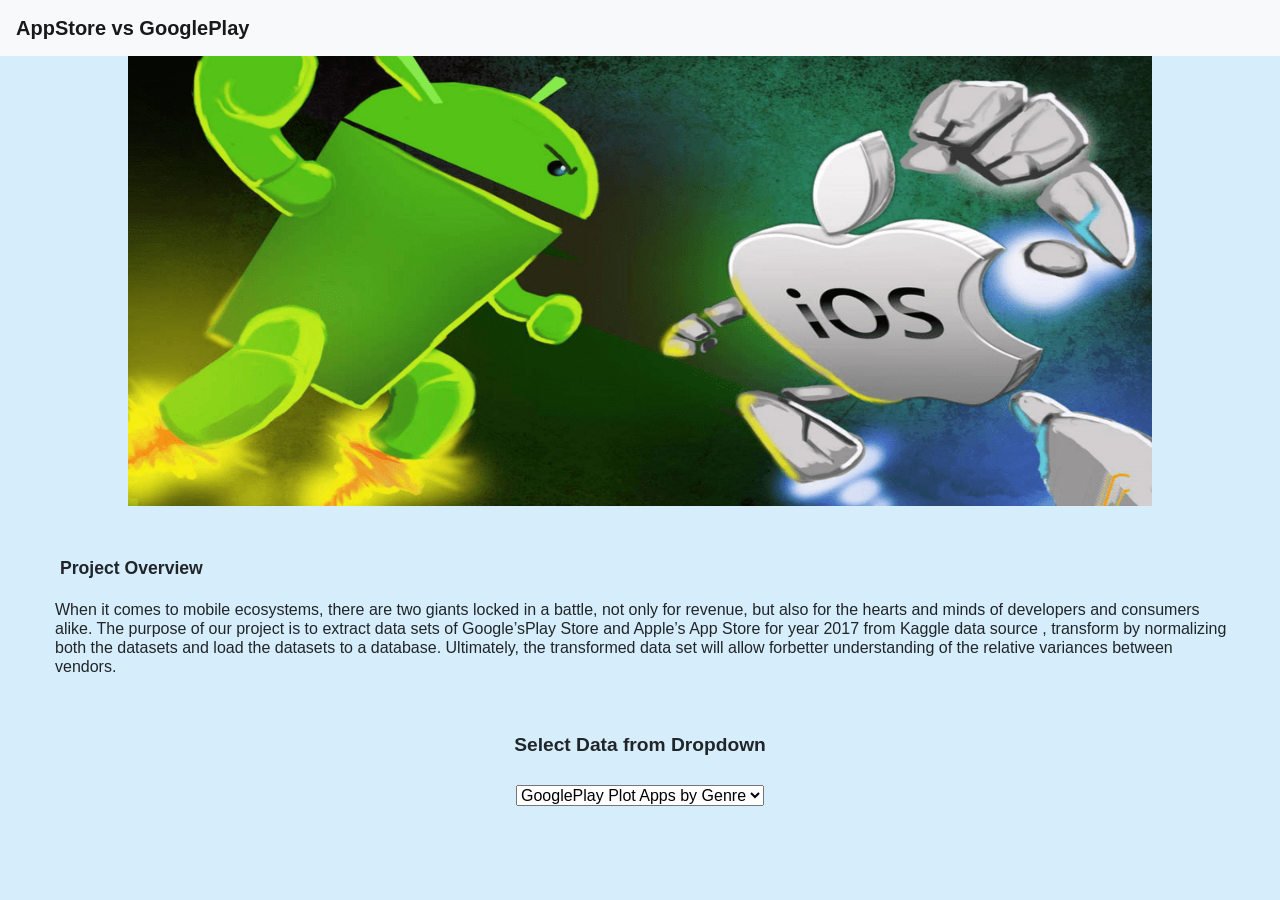
<file: ETL/HTML/index.html>
<!DOCTYPE html>
<html lang="en-us">

<head>

    <meta charset="UTF-8">

    <link rel="stylesheet" href="https://stackpath.bootstrapcdn.com/bootstrap/4.3.1/css/bootstrap.min.css"
        integrity="sha384-ggOyR0iXCbMQv3Xipma34MD+dH/1fQ784/j6cY/iJTQUOhcWr7x9JvoRxT2MZw1T" crossorigin="anonymous">
    <script src="https://code.jquery.com/jquery-3.3.1.slim.min.js"
        integrity="sha384-q8i/X+965DzO0rT7abK41JStQIAqVgRVzpbzo5smXKp4YfRvH+8abtTE1Pi6jizo"
        crossorigin="anonymous"></script>
    <script src="https://cdnjs.cloudflare.com/ajax/libs/popper.js/1.14.7/umd/popper.min.js"
        integrity="sha384-UO2eT0CpHqdSJQ6hJty5KVphtPhzWj9WO1clHTMGa3JDZwrnQq4sF86dIHNDz0W1"
        crossorigin="anonymous"></script>
    <script src="https://stackpath.bootstrapcdn.com/bootstrap/4.3.1/js/bootstrap.min.js"
        integrity="sha384-JjSmVgyd0p3pXB1rRibZUAYoIIy6OrQ6VrjIEaFf/nJGzIxFDsf4x0xIM+B07jRM"
        crossorigin="anonymous"></script>
    <link rel="stylesheet" href="style.css">

</head>

<body>

    <nav class="navbar navbar-expand-lg navbar-light bg-light ">
        <a class="navbar-brand" href="#"><strong>AppStore vs GooglePlay</strong></a>
        <button class="navbar-toggler" type="button" data-toggle="collapse" data-target="#navbarSupportedContent"
            aria-controls="navbarSupportedContent" aria-expanded="false" aria-label="Toggle navigation">
            <span class="navbar-toggler-icon"></span>
        </button>


    </nav>

    <div style="text-align:center;">
        <div id="backgroundimage"></div>
    </div>

    <div style="text-align:center;" class="row whitespace">
        <h2 style="padding-left: 55px; padding-right: 100px ; padding-top: 2%; font-size: 110%"><strong>Project
                Overview</strong></h2>
        <!-- Overview -->
        <div class="col-sm-12">
            <blockquote class="blockquote">
                <h3 class="text-left"
                    style="top:40px;width:100%;padding-left: 35px;padding-right: 28px ;padding-top: 1%;font-size: 80%;font-weight: normal">
                    When it comes to mobile ecosystems, there are two giants locked in a battle, not only for revenue,
                    but also for the hearts and minds of developers and consumers alike. The purpose of our project is
                    to extract data sets of Google’sPlay Store and Apple’s App Store for year 2017 from Kaggle data
                    source , transform by normalizing both the datasets and load the datasets to a database. Ultimately,
                    the transformed data set will allow forbetter understanding of the relative variances between
                    vendors.
                </h3>
            </blockquote>
        </div>
    </div>

    <div style="text-align:center">
        <h4 style="display:inline-block; font-size: 120%;" class="row whitespace"><strong>Select Data from
                Dropdown</strong></h4>
    </div>

    <div class="container">
        <div class="row">
            <div class="col-md-12">
                <div class="panel panel-default">
                    <div class="panel-body">
                        <select id="selectMe">
                            <option value="GooglePlay_Plot">GooglePlay Plot Apps by Genre</option>
                            <option value="AppStore_Plot">AppStore Plot Apps by Genre</option>
                            <option value="GooglePlay_Ratings_Plot">GooglePlay Ratings Plot</option>
                            <option value="AppStore_Ratings_Plot">AppStore Ratings Plot</option>
                            <option value="Free_Paid_Plot">Free Vs Paid Plots</option>
                        </select>
                        <div id="GooglePlay_Plot" class="group">
                            <div class="container">
                                <div class="row">
                                    <div class="col-md-7">
                                        <div align="center"
                                            style="position:absolute;top:40px;width:100%;text-align:center">
                                            <img width="500" height="auto" src="./GooglePlay_Apps_by_Genre.png">
                                        </div>
                                    </div>
                                    <div class="col-md-5">
                                        <p align="center" style="position:absolute;top:40px;width:100%;text-align:left">
                                            The purpose of this bar chart is to showcase the distribution of 9000+
                                            applications based on their genres from a dataset of GooglePlayStore for the
                                            year 2017.We could visualize that highest number of
                                            applications(~2000) falls under "Reference" genre and next highest
                                            applications count(~1250) is bagged by "Utilities" genre.
                                        </p>
                                    </div>
                                </div>
                            </div>
                        </div>
                        <div id="AppStore_Plot" class="group">
                            <div class="container">
                                <div class="row">
                                    <div class="col-md-7">
                                        <div align="center"
                                            style="position:absolute;top:40px;width:100%;text-align:center">
                                            <img width="500" height="auto" src="./AppStore_Apps_by_Genre.png">
                                        </div>
                                    </div>
                                    <div class="col-md-5">
                                        <p align="center" style="position:absolute;top:40px;width:100%;text-align:left">
                                            The purpose of this bar chart is to showcase the distribution of 7500+
                                            applications based on their
                                            genres from a dataset of Apple AppStore for the year 2017.We could visualize
                                            that highest number of
                                            applications(3500+) falls under "Games" genre and for the remaining genres,
                                            none of them recorded
                                            more than 500 applications each.
                                        </p>
                                    </div>
                                </div>
                            </div>
                        </div>
                        <div id="GooglePlay_Ratings_Plot" class="group">
                            <div class="container">
                                <div class="row">
                                    <div class="col-md-7">
                                        <div align="center"
                                            style="position:absolute;top:40px;width:100%;text-align:center">
                                            <img width="500" height="auto" src="./GooglePlay_Ratings_by_Genre.png">
                                        </div>
                                    </div>
                                    <div class="col-md-5">
                                        <p align="center" style="position:absolute;top:40px;width:100%;text-align:left">
                                            The purpose of this plot is to show average user ratings for each genre
                                            based on
                                            the ratings for each individual application on Google PlayStore for the year
                                            2017.
                                            We could observe that "Education" genre has secured highest average rating
                                            of
                                            "4.32". All together, only four genres managed to maintain an average of
                                            "4+" user rating.
                                        </p>
                                    </div>
                                </div>
                            </div>
                        </div>
                        <div id="AppStore_Ratings_Plot" class="group">
                            <div class="container">
                                <div class="row">
                                    <div class="col-md-7">
                                        <div align="center"
                                            style="position:absolute;top:40px;width:100%;text-align:center">
                                            <img width="500" height="auto" src="./AppStore_Ratings_by_Genre.png">
                                        </div>
                                    </div>
                                    <div class="col-md-5">
                                        <p align="center" style="position:absolute;top:40px;width:100%;text-align:left">
                                            The purpose of this plot is to show average user ratings for each genre
                                            based on
                                            the ratings for each individual application on Google PlayStore for the year
                                            2017.
                                            We could observe that "Productivity" genre has secured highest average
                                            rating of
                                            "4.00". Also, this is the only genre that managed to touch "4" as average
                                            user rating.
                                        </p>
                                    </div>
                                </div>
                            </div>
                        </div>

                        <div id="Free_Paid_Plot" class="group">
                            <div class="container">
                                <div class="row">
                                    <div class="col-md-12">
                                        <div align="center"
                                            style="position:absolute;top:40px;width:90%;text-align:center">
                                            <img width="500" height="auto" src="./AppStore_Vs_PlayStore_Free_Paid.png">
                                        </div>
                                    </div>
                                </div>
                            </div>
                            <div class="container">
                                <div class="row">
                                    <div class="col-md-12">
                                        <p align="center"
                                            style="position:absolute;top:260px;width:100%;text-align:left">
                                            The purpose of this figure is to show the AppStore's and PlayStore's
                                            percentages of free and paid category applications for the year 2017.
                                            We could see that for "Google PlayStore", there is a huge difference between
                                            the percentages of free and paid apps whereas for "Apple AppStore", we could
                                            only see a slight difference of less than five percent.
                                            This clearly says that Google managed to maintained a higher ratio of free
                                            apps than paid apps but, Apple did not show any considerable difference of
                                            ratios between paid and free apps.
                                        </p>
                                    </div>
                                </div>
                            </div>
                        </div>
                    </div>
                </div>
            </div>
        </div>
    </div>

    <script>
        $(document).ready(function () {
            $('.group').hide();
            $('#Apple_Data').show();
            $('#selectMe').change(function () {
                $('.group').hide();
                $('#' + $(this).val()).show();
            })

        });
    </script>
</body>

</html>
</file>
<file: ETL/HTML/style.css>
h1 {
    position: below;
    font-size: 40px;
    
  }

body {
    background-color: rgba(203, 234, 250, 0.774);
  }

.whitespace {
  padding: 20px;
}

.row {
  margin-right: -15px;
  margin-left: -15px;
  text-align: center;
}

#backgroundimage {
    background-image: url("default.png");
    width: 80vw;
    height: 50vh; 
    background-size: 100% 100%;
    background-repeat: no-repeat;
    position: relative;
    align-items: center;
    display: inline-block;
}

table,tr, th, td {
  border: 1px solid rgb(2, 9, 19);
  text-align: left;
  font-size: 15px;
}
</file>
